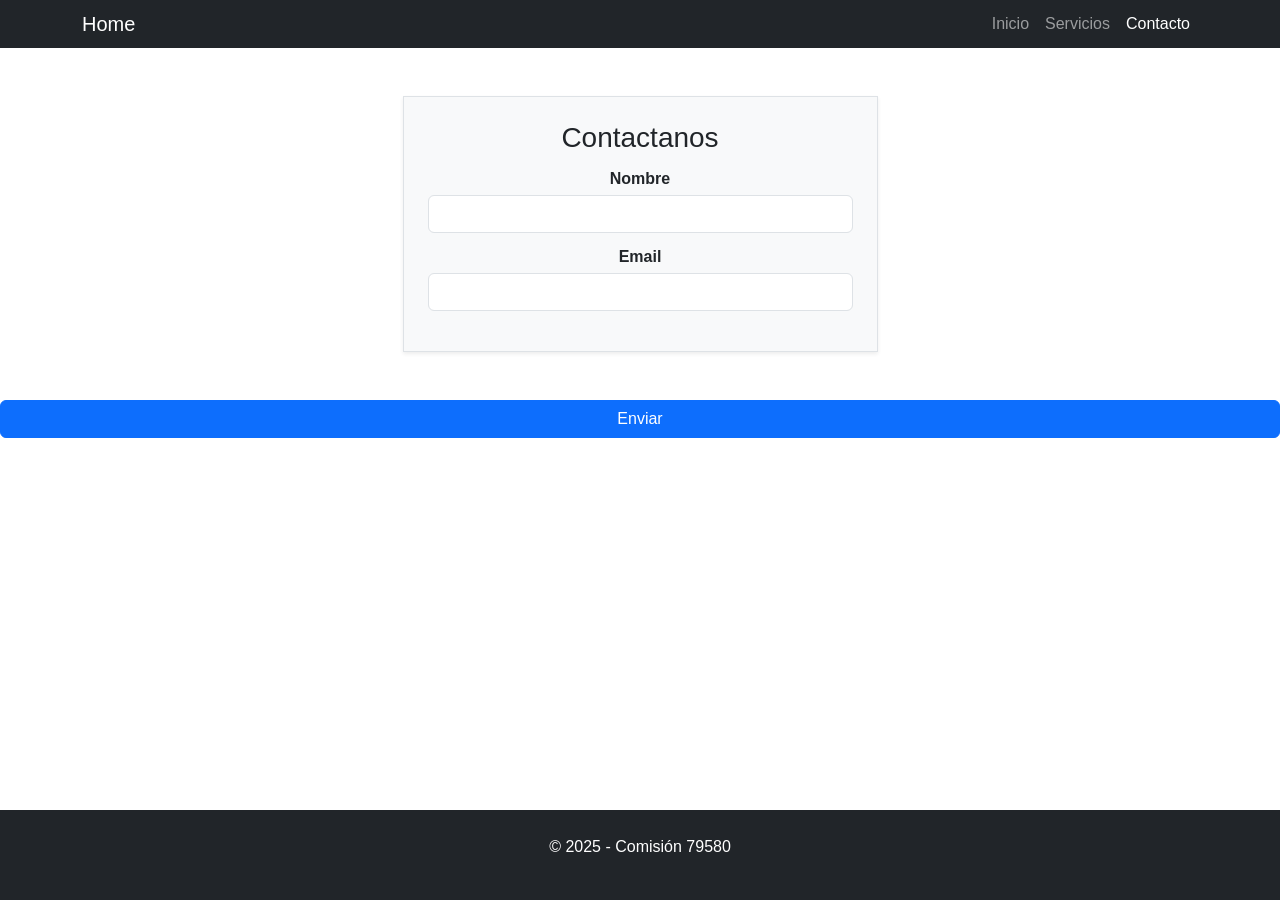
<file: preentrega-2 agustin poulain/pages/contacto.html>
<!DOCTYPE html>
<html lang="es">
<head>
    <meta charset="UTF-8">
    <meta name="viewport" content="width=device-width, initial-scale=1.0">
    <title>Contacto | Mi Proyecto</title>
    <link href="https://cdn.jsdelivr.net/npm/bootstrap@5.3.0/dist/css/bootstrap.min.css" rel="stylesheet">
    <link rel="stylesheet" href="../css/style.css">
    <button class="navbar-toggler" ...>
        <link rel="stylesheet" href="./servicios.html">
</head>
<body>
    <header>
        <nav class="navbar navbar-expand-lg navbar-dark bg-dark sticky-top">
            <div class="container">
                <a class="navbar-brand" href="../index.html">Home</a>
                <div class="collapse navbar-collapse" id="navbarNav">
                    <ul class="navbar-nav ms-auto">
                        <li class="nav-item"><a class="nav-link" href="../index.html">Inicio</a></li>
                        <li class="nav-item"><a class="nav-link" href="servicios.html">Servicios</a></li>
                        <li class="nav-item"><a class="nav-link active" href="contacto.html">Contacto</a></li>
                    </ul>
                </div>
            </div>
        </nav>
    </header>

    <main class="container py-5">
        <div class="row justify-content-center">
            <div class="col-md-5 border p-4 shadow-sm bg-light">
                <h1 class="h3 mb-3 text-center">Contactanos</h1>
                <form>
                    <div class="mb-3">
                        <label class="form-label">Nombre</label>
                        <input type="text" class="form-control" required>
                    </div>
                    <div class="mb-3">
                        <label class="form-label">Email</label>
                        <input type="email" class="form-control" required>
                    </div>
                    <button type="submit" class="btn btn-primary w-100">Enviar</button>
                </form>
            </div>
        </div>
    </main>

    <footer class="bg-dark text-white py-4 text-center mt-auto">
        <p>&copy; 2025 - Comisión 79580</p>
    </footer>
</body>
</html>
</file>
<file: preentrega-2 agustin poulain/css/style.css>
/* Variables de colores */
:root {
    --color-principal: #0d6efd;
    --color-oscuro: #212529;
    --color-gris: #f8f9fa;
    --fuente-base: 'Segoe UI', Tahoma, Geneva, Verdana, sans-serif;
}

/* Estilos Generales */
body {
    font-family: var(--fuente-base);
    line-height: 1.6;
}

/* Hero Section con Flexbox */
.hero {
    height: 60vh;
    background: linear-gradient(rgba(0,0,0,0.6), rgba(0,0,0,0.6)), 
                url('https://picsum.photos/1200/800?grayscale') no-repeat center/cover;
}

/* Grilla personalizada con CSS Grid */
.galeria-grid {
    display: grid;
    grid-template-columns: repeat(auto-fit, minmax(250px, 1fr));
    gap: 15px;
}

.galeria-grid .item img {
    width: 100%;
    height: 250px;
    object-fit: cover;
    border-radius: 8px;
    transition: transform 0.3s ease;
}

.galeria-grid .item img:hover {
    transform: scale(1.03);
}

/* Responsive adjustments */
@media (max-width: 768px) {
    .hero h1 {
        font-size: 2rem;
    }
}

/* Estilos para formularios */
form {
    transition: all 0.3s ease;
}

form:hover {
    border-color: var(--color-principal);
}

.form-label {
    font-weight: bold;
    color: var(--color-oscuro);
}

/* Ajuste para que el footer siempre esté abajo */
body {
    display: flex;
    flex-direction: column;
    min-height: 100vh;
}

main {
    flex: 1;

}
/* Ajuste final de estilos avanzados */
</file>
